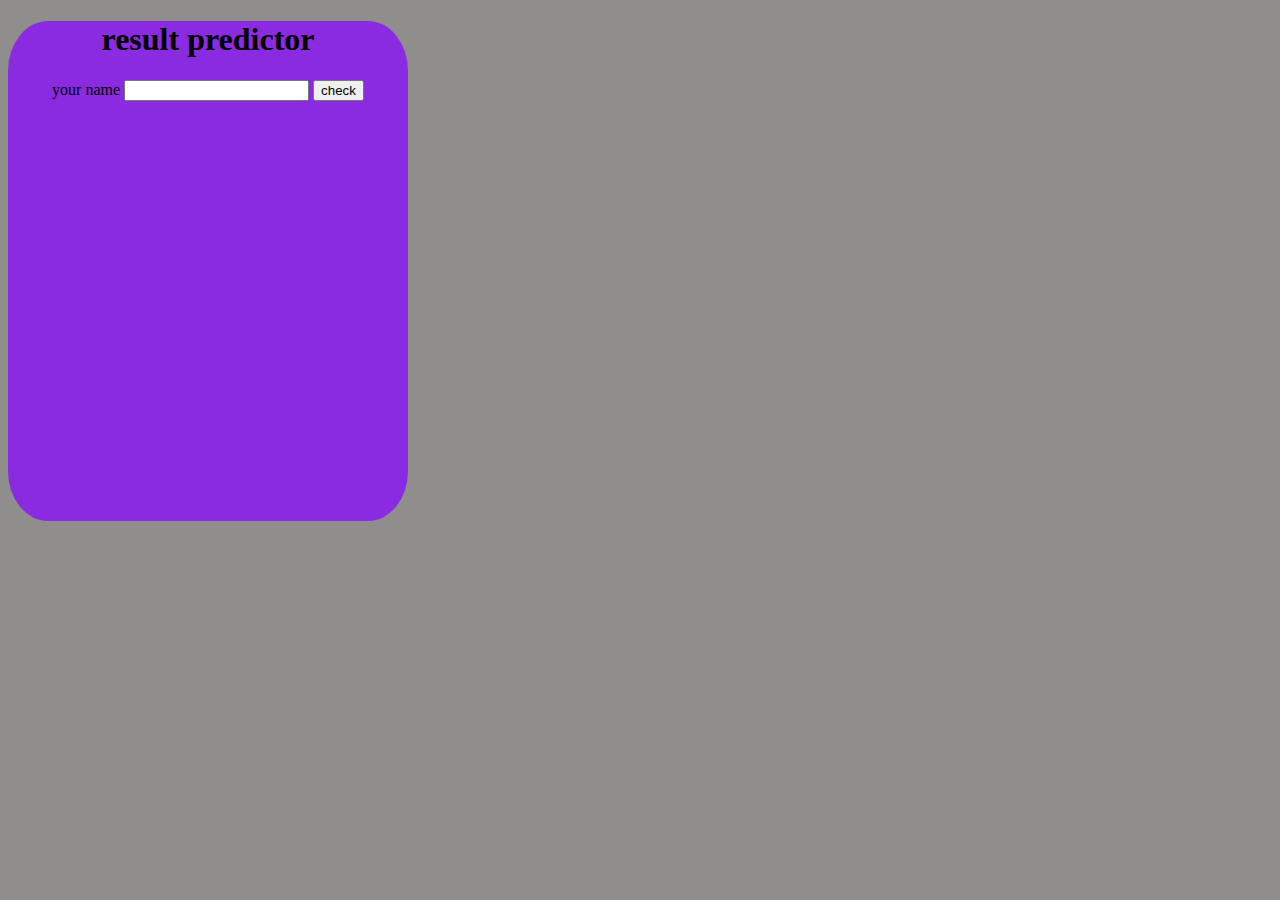
<file: cal.html>
<!DOCTYPE html>
<html lang="en">
<head>
    <meta charset="UTF-8">
    <meta name="viewport" content="width=device-width, initial-scale=1.0">
    <title>result cal</title>
    <link rel="stylesheet" href="new.css">
</head>
<body>
    <div id="div6">
    <h1>result predictor</h1>
    <label for="">your name</label>
    <input type="text" name="" id="mname">
    <button onclick="per()">check</button>
    <p id="res"></p>
    </div>

    <script>
        function per(){
            var mname=document.getElementById("mname").value;
            var per=Math.random()*100;
            var res=document.getElementById("res");
            res.innerHTML="the result is"+ per;
        }
    </script>

</body>
</html>
</file>
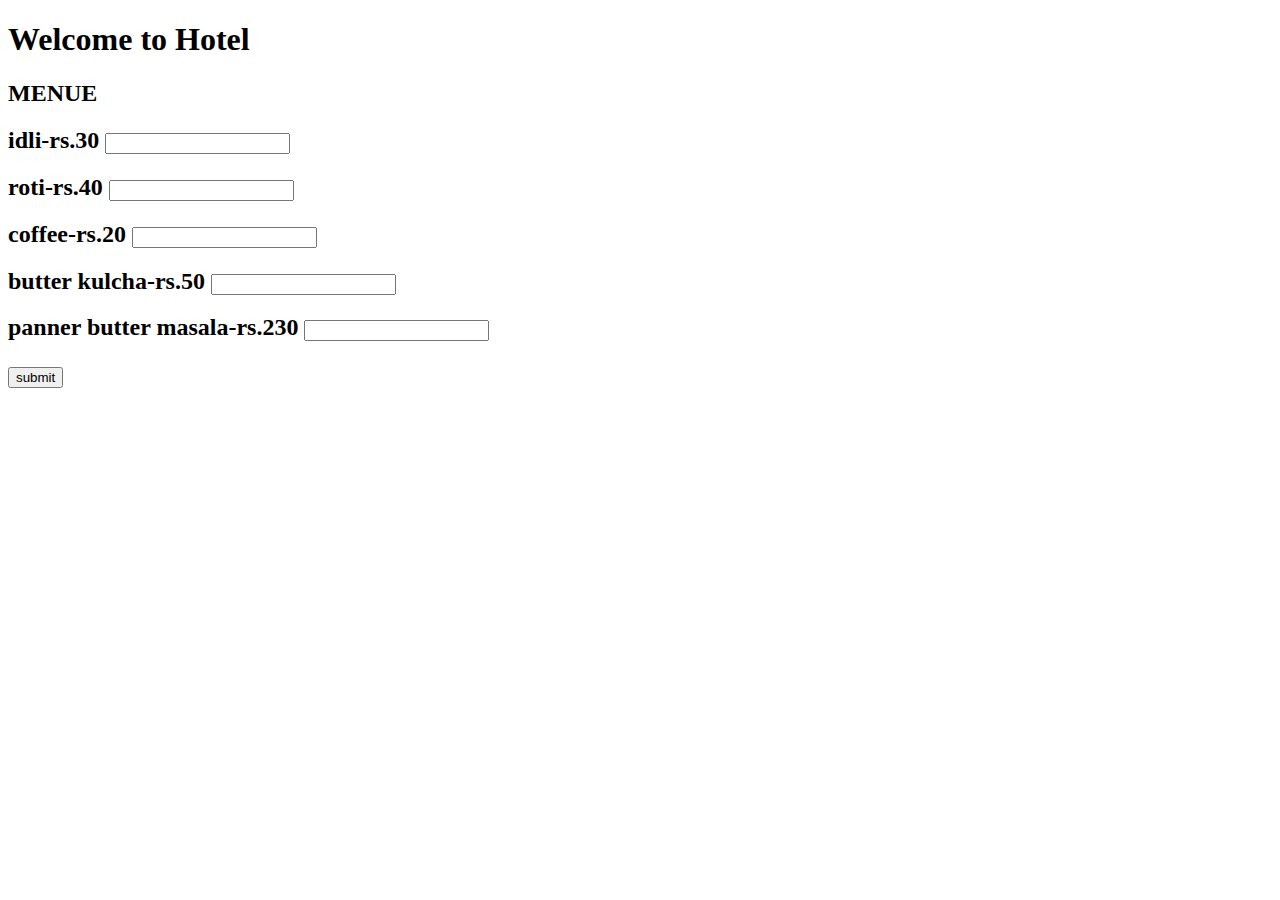
<file: canteen.html>
<!DOCTYPE html>
<html lang="en">
<head>
    <meta charset="UTF-8">
    <meta name="viewport" content="width=device-width, initial-scale=1.0">
    <title>hotel</title>
   
</head>
<body>
   <h1>Welcome to Hotel</h1>
     <h2>MENUE</h2>
   <h2> <label for="">idli-rs.30</label>
    <input type="number" name="" id="idli"></h2>
   <h2> <label for="">roti-rs.40</label>
    <input type="number" name="" id="roti"></h2>
   <h2> <label for="">coffee-rs.20</label>
    <input type="number" name="" id="coffee"></h2>
    <h2><label for="">butter kulcha-rs.50</label>
    <input type="number" name="" id="kul"></h2>
    <h2><label for="">panner butter masala-rs.230</label>
    <input type="number" name="" id="pan"></h2>
   <h2> <button onclick="bill()">submit</button></h2>
    <p id="res"></p>
    
    <script>
        function bill(){
            var idli=document.getElementById("idli").value;
            var roti=document.getElementById("roti").value;
            var coffee=document.getElementById("coffee").value; 
            var kul=document.getElementById("kul").value;
            var pan=document.getElementById("pan").value;
            var total=(idli*30) + (roti*40) + (coffee*20) +(kul*50) +(pan*230);
            //  alert(total);
             res.innerHTML="the bill is" + total;

        }
    </script> 
</body>
</html>
</file>
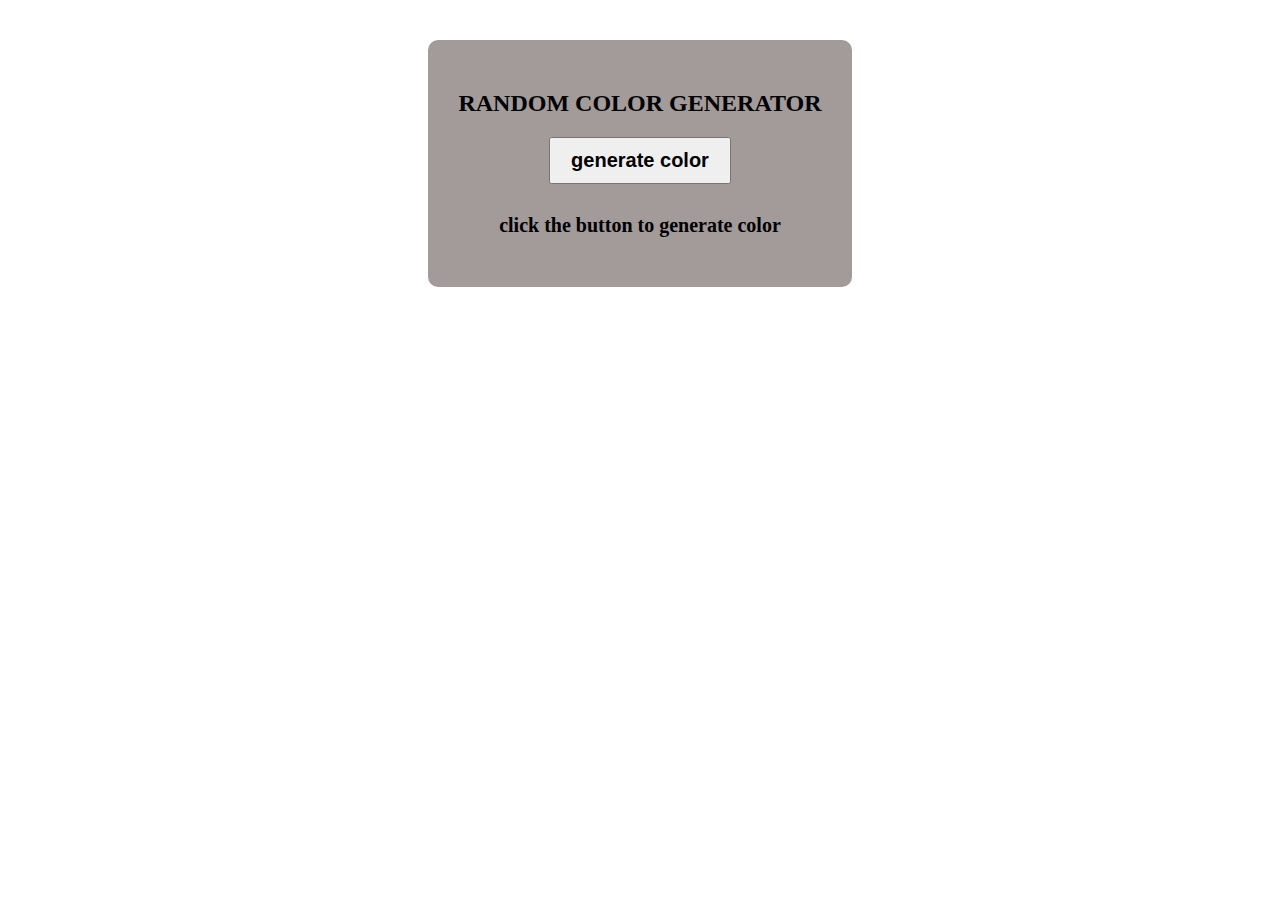
<file: color.html>
<!DOCTYPE html>
<html lang="en">
<head>
    <meta charset="UTF-8">
    <meta name="viewport" content="width=device-width, initial-scale=1.0">
    <title>color</title>
</head>
<body>
    <div class="container">

        <h2>RANDOM COLOR GENERATOR</h2>
        <button id="colorbutton">generate color</button>
        <p id="colorcode">click the button to generate color</p>
        
        
    </div>
    <style>
    
        body{
      
            text-align: center;
            padding: 40px;
            margin:0px;
           
        
        }
        .container{
            background-color: rgb(163, 154, 154);
            display: inline-block;
            padding: 30px;
            border-radius: 10px;
        }
        button{
            padding: 10px 20px;
            font-size: 20px;
            font-weight: bolder;
        }
        #colorcode{
            margin-top: 30px;
            font-size: 20px;
            font-weight: bolder;
        }
        

    </style>
    <script>
        function getcolor(){
          const letter="0123456789ABCDEF";
          let color="#";
          for(let i=0; i<6;i++){
            color += letter[Math.floor(Math.random()*16)];
          }
          return color;
        }
        document.getElementById("colorbutton").addEventListener("click",function(){
            const newcolor=getcolor();
            document.body.style.backgroundColor=newcolor;
            document.getElementById("colorcode").textContent='colorcode:' +newcolor;
           
        })
    </script>
</body>
</html>
</file>
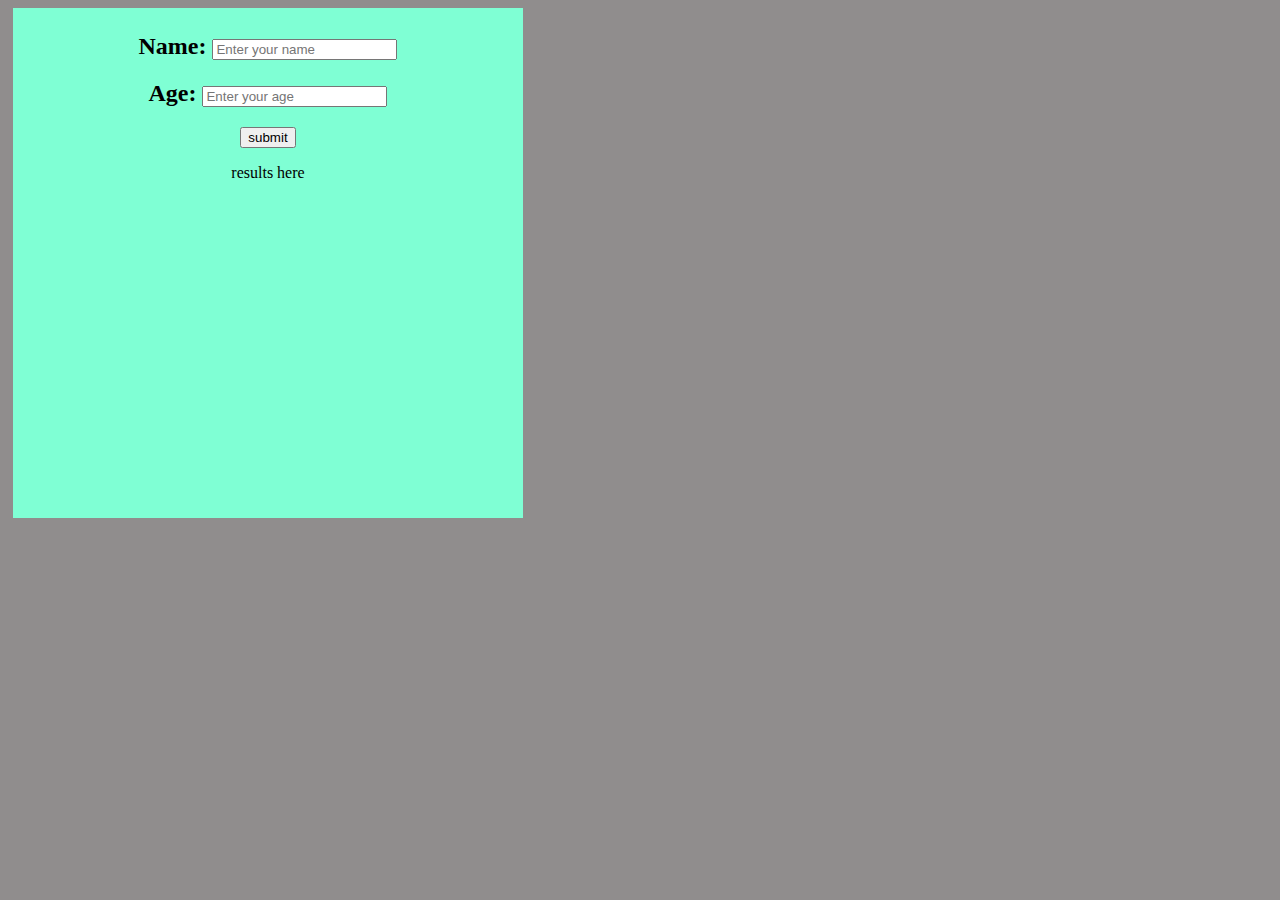
<file: vote.html>
<!DOCTYPE html>
<html lang="en">
<head>
    <meta charset="UTF-8">
    <meta name="viewport" content="width=device-width, initial-scale=1.0">
    <title>vote_validator</title>
     <link rel="stylesheet" href="new.css">
</head>
<body>
   <div id="div">
   <h2> <label for="">Name: </label>
    <input type="text" name="" id="name" placeholder="Enter your name"></h2> 
   <h2 ><label for="">Age: </label>
    <input type="number" name="" id="age" placeholder="Enter your age"></h2>
    <button onclick="vote()">submit</button>
    <!-- <img  -->
      <!-- width="200px" -->
    <!-- src="[data-uri]" alt="">  -->
   <p  id="res"> results here</p>
   </div>
     <script src="vote.js"></script>
</body>
</html>
</file>
<file: new.css>
#div{ 
    height: 500px;
    width: 500px;
    margin: 5px;
    padding: 5px;
    background-color:aquamarine;
    text-align: center;
} 
body{

background-color:rgb(144, 141, 141);
#div6{
    color:black;
    text-align: center;
     width: 400px;
     height: 500px;  
     background-color: blueviolet; 
     border-radius: 50%; 
    border-top-left-radius: 10%;
    border-bottom-left-radius: 10%;
    border-bottom-right-radius: 10%;
    border-top-right-radius: 10%;

    justify-items: center;
    /* background-image: url([data-uri]); */
    
}
}
</file>
